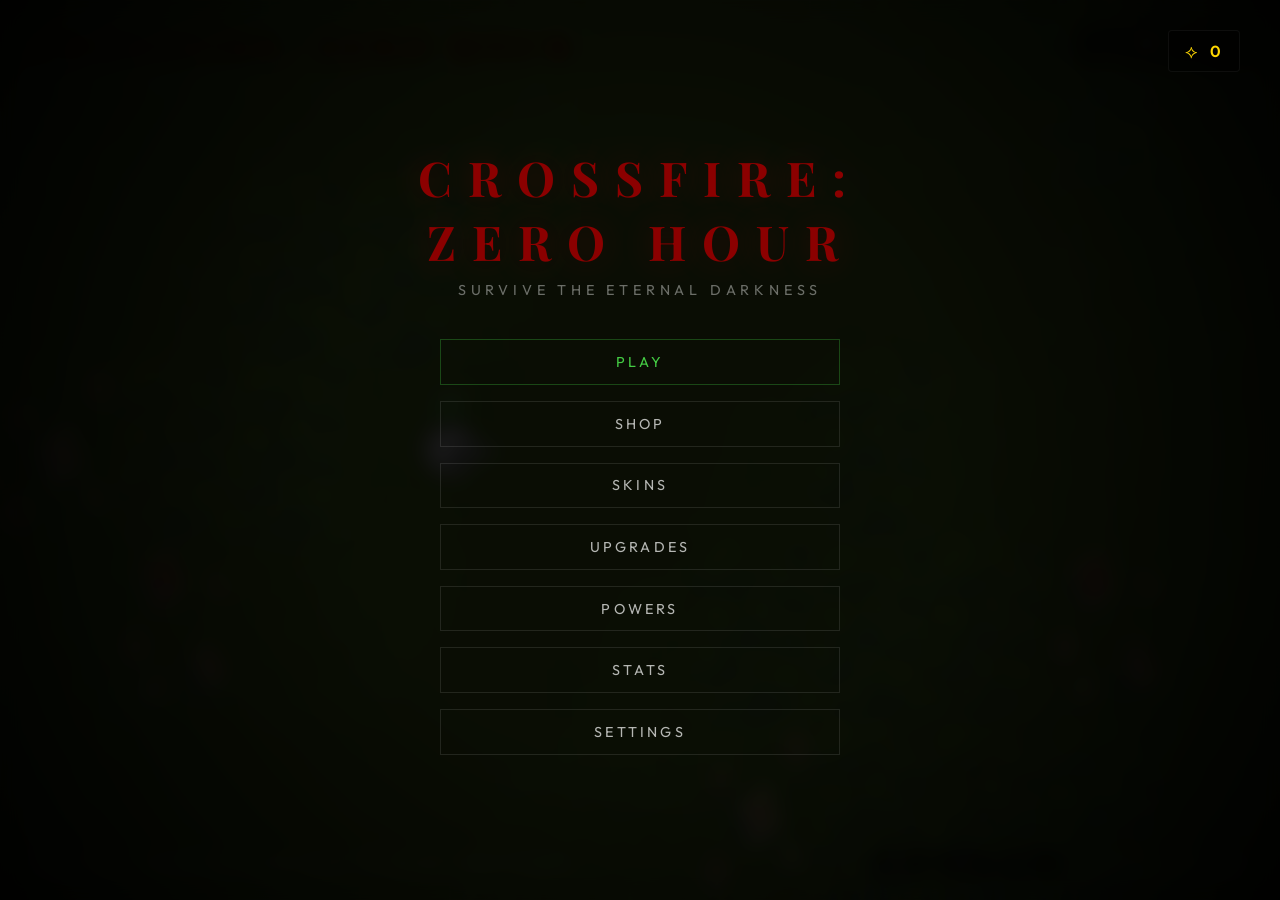
<file: index.html>
<!DOCTYPE html>
<html lang="en">

<head>
    <meta charset="UTF-8">
    <meta name="viewport" content="width=device-width, initial-scale=1.0">
    <title>Crossfire: Zero Hour</title>
    <meta name="description"
        content="Survive the void in Crossfire: Zero Hour. Creatures crawl from the darkness — how long can you last?">
    <link rel="stylesheet" href="style.css">
    <link rel="preconnect" href="https://fonts.googleapis.com">
    <link rel="preconnect" href="https://fonts.gstatic.com" crossorigin>
    <link
        href="https://fonts.googleapis.com/css2?family=Outfit:wght@300;600&family=Playfair+Display:ital,wght@1,700&display=swap"
        rel="stylesheet">
</head>

<body>
    <div id="game-container">
        <canvas id="gameCanvas"></canvas>

        <!-- UI Overlays -->
        <div id="ui-layer">
            <div id="top-ui">
                <div id="title-group">
                    <h1 id="game-title">CROSSFIRE: ZERO HOUR</h1>
                    <div id="room-info">ROOM 01 [10x10] | KILLS: 0</div>
                </div>
                <div id="currency-display" style="gap: 1.5rem;">
                    <div id="level-group"
                        style="display: flex; flex-direction: column; align-items: flex-end; gap: 4px;">
                        <span id="player-level" style="font-size: 0.7rem; color: #fff; letter-spacing: 0.1rem;">LVL
                            1</span>
                        <div id="xp-bar-container"
                            style="width: 80px; height: 4px; background: rgba(255,255,255,0.1); border-radius: 2px; overflow: hidden;">
                            <div id="xp-bar-fill"
                                style="width: 0%; height: 100%; background: #44cc44; box-shadow: 0 0 10px rgba(68, 204, 68, 0.4);">
                            </div>
                        </div>
                    </div>
                    <div style="display: flex; align-items: center; gap: 0.8rem;">
                        <span id="coin-icon">⟡</span>
                        <span id="coin-count">0</span>
                    </div>
                </div>
            </div>
            <div id="bottom-ui">
                <div id="controls-hint">WASD: Move • Mouse: Aim • Click: Shoot • R: Reload • Q,E,F: Powers</div>
                <div id="hint-group" style="display: flex; gap: 20px; align-items: flex-end;">
                    <div id="power-slots-hud" style="display: flex; gap: 10px;">
                        <div class="hud-power-slot" id="hud-slot-0" title="Slot 1 (Q)">[Q] -</div>
                        <div class="hud-power-slot" id="hud-slot-1" title="Slot 2 (E)">[E] -</div>
                        <div class="hud-power-slot" id="hud-slot-2" title="Slot 3 (F)">[F] -</div>
                    </div>
                    <div id="hint">AMMO: 12/12 | HP: 100</div>
                </div>
            </div>
        </div>

        <!-- Menus -->
        <div id="menu-overlay" class="overlay active">
            <div id="menu-currency-header"
                style="position: absolute; top: 30px; right: 40px; display: flex; align-items: center; gap: 12px; font-family: 'Outfit', sans-serif; background: rgba(0,0,0,0.4); padding: 8px 16px; border-radius: 4px; border: 1px solid rgba(255,255,255,0.05);">
                <span id="menu-coin-icon" style="color: #ffd700; font-size: 1.2rem;">⟡</span>
                <span id="menu-coin-count" style="color: #ffd700; font-weight: 600; letter-spacing: 0.1rem;">0</span>
            </div>
            <div id="main-menu" class="menu-content active">
                <h1 class="menu-large-title">CROSSFIRE:<br>ZERO HOUR</h1>
                <p class="menu-subtitle">Survive the Eternal Darkness</p>
                <div class="menu-buttons">
                    <button id="btn-play" class="premium-btn">PLAY</button>
                    <button id="btn-shop" class="premium-btn">SHOP</button>
                    <button id="btn-skins" class="premium-btn">SKINS</button>
                    <button id="btn-upgrades" class="premium-btn">UPGRADES</button>
                    <button id="btn-powers" class="premium-btn">POWERS</button>
                    <button id="btn-stats" class="premium-btn">STATS</button>
                    <button id="btn-settings" class="premium-btn">SETTINGS</button>
                </div>
            </div>

            <div id="shop-menu" class="menu-content">
                <h2 class="menu-title">VOID ARMORY</h2>
                <div class="shop-list">
                    <div class="shop-item" id="item-pistol">
                        <canvas class="item-icon" id="icon-pistol" width="60" height="60"></canvas>
                        <div class="item-details">
                            <span class="item-name">Standard Pistol</span>
                            <span class="item-status">OWNED</span>
                        </div>
                        <button class="equip-btn active" data-weapon="pistol">EQUIPPED</button>
                    </div>
                    <div class="shop-item" id="item-ak47">
                        <canvas class="item-icon" id="icon-ak47" width="60" height="60"></canvas>
                        <div class="item-details">
                            <span class="item-name">AK-47 (Automatic)</span>
                            <span class="item-status">500 COINS</span>
                        </div>
                        <button class="equip-btn" data-weapon="ak47">BUY</button>
                    </div>
                    <div class="shop-item" id="item-shotgun">
                        <canvas class="item-icon" id="icon-shotgun" width="60" height="60"></canvas>
                        <div class="item-details">
                            <span class="item-name">Shotgun (Piercing)</span>
                            <span class="item-status">1200 COINS</span>
                        </div>
                        <button class="equip-btn" data-weapon="shotgun">BUY</button>
                    </div>
                    <div class="shop-item" id="item-sniper">
                        <canvas class="item-icon" id="icon-sniper" width="60" height="60"></canvas>
                        <div class="item-details">
                            <span class="item-name">Void Sniper (Pierce-3)</span>
                            <span class="item-status">2500 COINS</span>
                        </div>
                        <button class="equip-btn" data-weapon="sniper">BUY</button>
                    </div>
                    <div class="shop-item" id="item-rpg">
                        <canvas class="item-icon" id="icon-rpg" width="60" height="60"></canvas>
                        <div class="item-details">
                            <span class="item-name">RPG-7 (Splash)</span>
                            <span class="item-status">10000 COINS</span>
                        </div>
                        <button class="equip-btn" data-weapon="rpg">BUY</button>
                    </div>
                </div>
                <button id="btn-shop-back" class="back-btn">BACK</button>
            </div>

            <div id="upgrades-menu" class="menu-content">
                <h2 class="menu-title">WEAPON UPGRADES</h2>
                <div class="settings-list" style="text-align: center; max-width: 400px; margin: 0 auto;">
                    <h3 id="upgrade-weapon-name"
                        style="margin-bottom: 20px; font-family: 'Playfair Display', serif; color: white;">Standard
                        Pistol</h3>
                    <div class="setting-row">
                        <span>Damage (Lvl <span id="dmg-lvl">0</span>/5)</span>
                        <button id="btn-upg-dmg" class="premium-btn"
                            style="width: auto; padding: 0.5rem 1rem; font-size: 0.8rem;">UPGRADE</button>
                    </div>
                    <div class="setting-row">
                        <span>Fire Rate (Lvl <span id="fr-lvl">0</span>/5)</span>
                        <button id="btn-upg-fr" class="premium-btn"
                            style="width: auto; padding: 0.5rem 1rem; font-size: 0.8rem;">UPGRADE</button>
                    </div>
                    <div class="setting-row">
                        <span>Magazine (Lvl <span id="mag-lvl">0</span>/5)</span>
                        <button id="btn-upg-mag" class="premium-btn"
                            style="width: auto; padding: 0.5rem 1rem; font-size: 0.8rem;">UPGRADE</button>
                    </div>
                    <div class="setting-row" id="row-upg-rad" style="display: none;">
                        <span>Splash Radius (Lvl <span id="rad-lvl">0</span>/5)</span>
                        <button id="btn-upg-rad" class="premium-btn"
                            style="width: auto; padding: 0.5rem 1rem; font-size: 0.8rem;">UPGRADE</button>
                    </div>

                    <h3 style="margin: 25px 0 15px; font-size: 1.1rem; letter-spacing: 0.2rem; color: #44cc44;">PLAYER
                        UPGRADES</h3>

                    <div class="setting-row">
                        <span>Max Health (Lvl <span id="hp-lvl">0</span>/5)</span>
                        <button id="btn-upg-hp" class="premium-btn"
                            style="width: auto; padding: 0.5rem 1rem; font-size: 0.8rem;">UPGRADE</button>
                    </div>
                    <div class="setting-row">
                        <span>Movement Speed (Lvl <span id="spd-lvl">0</span>/5)</span>
                        <button id="btn-upg-spd" class="premium-btn"
                            style="width: auto; padding: 0.5rem 1rem; font-size: 0.8rem;">UPGRADE</button>
                    </div>
                    <p id="upg-msg" style="margin-top: 15px; color: #ffaa00; font-size: 0.9rem; min-height: 20px;"></p>
                </div>
                <button id="btn-upgrades-back" class="back-btn">BACK</button>
            </div>

            <div id="stats-menu" class="menu-content">
                <h2 class="menu-title">LIFETIME STATS</h2>
                <div class="settings-list">
                    <div class="setting-row">
                        <span>Total Kills</span>
                        <span id="stat-total-kills">0</span>
                    </div>
                    <div class="setting-row">
                        <span>Highest Room</span>
                        <span id="stat-max-room">1</span>
                    </div>
                    <div class="setting-row">
                        <span>Total Coins Earned</span>
                        <span id="stat-total-coins">0</span>
                    </div>
                    <div class="setting-row">
                        <span>Shots Fired</span>
                        <span id="stat-total-shots">0</span>
                    </div>
                </div>
                <button id="btn-stats-back" class="back-btn">BACK</button>
            </div>

            <div id="skins-menu" class="menu-content">
                <h2 class="menu-title">SKINS VAULT</h2>
                <div id="skins-grid" class="shop-list">
                    <!-- Skins will be populated via JS -->
                </div>
                <button id="btn-skins-back" class="back-btn">BACK</button>
            </div>

            <div id="powers-menu" class="menu-content" style="max-width: 500px;">
                <h2 class="menu-title">VOID ABILITIES</h2>

                <h3
                    style="font-size: 0.8rem; letter-spacing: 0.2rem; color: #44cc44; margin-bottom: 10px; text-transform: uppercase;">
                    Ability Slots</h3>
                <div id="ability-slots"
                    style="display: flex; gap: 15px; margin-bottom: 30px; width: 100%; justify-content: center;">
                    <div class="power-assignment-slot" data-index="0">
                        <div class="slot-key">Q</div>
                        <div class="slot-icon">-</div>
                        <div class="slot-label">LOCKED</div>
                    </div>
                    <div class="power-assignment-slot" data-index="1">
                        <div class="slot-key">E</div>
                        <div class="slot-icon">-</div>
                        <div class="slot-label">LOCKED</div>
                    </div>
                    <div class="power-assignment-slot" data-index="2">
                        <div class="slot-key">F</div>
                        <div class="slot-icon">-</div>
                        <div class="slot-label">LOCKED</div>
                    </div>
                </div>

                <h3
                    style="font-size: 0.8rem; letter-spacing: 0.2rem; color: #ffaa00; margin-bottom: 5px; text-transform: uppercase;">
                    Available Powers</h3>
                <p
                    style="font-size: 0.65rem; color: rgba(255,255,255,0.4); margin-bottom: 15px; text-transform: uppercase; letter-spacing: 0.1rem;">
                    (Click icon to view upgrades)</p>
                <div id="powers-inventory" class="shop-list">
                    <!-- Powers will be populated via JS -->
                </div>

                <button id="btn-powers-back" class="back-btn">BACK</button>
            </div>

            <div id="power-modal-overlay" class="modal-overlay">
                <div class="modal-content">
                    <button id="btn-modal-close" class="modal-close-btn">&times;</button>
                    <div class="modal-header">
                        <span id="popup-pd-icon" style="font-size: 4rem;"></span>
                        <div class="modal-title-group">
                            <h3 id="popup-pd-name" class="menu-title" style="margin-bottom: 5px;"></h3>
                            <span id="popup-pd-tagline"
                                style="font-size: 0.7rem; color: #ffaa00; text-transform: uppercase; letter-spacing: 0.2rem;">Void
                                Enhancement</span>
                        </div>
                    </div>

                    <div class="modal-body">
                        <p id="popup-pd-desc"
                            style="margin-bottom: 25px; line-height: 1.6; color: rgba(255,255,255,0.7);"></p>

                        <div id="popup-pd-upgrades-section" class="upgrades-container">
                            <div class="upgrade-item">
                                <div class="upg-info">
                                    <span class="upg-name">DAMAGE MULTIPLIER</span>
                                    <span class="upg-value"><span id="popup-pd-stat-dmg">0</span>x</span>
                                </div>
                                <button id="btn-upg-power-dmg" class="premium-btn upg-action-btn">UPGRADE</button>
                            </div>

                            <div class="upgrade-item">
                                <div class="upg-info">
                                    <span class="upg-name">EXPLOSION RADIUS</span>
                                    <span class="upg-value"><span id="popup-pd-stat-rad">0</span>m</span>
                                </div>
                                <button id="btn-upg-power-rad" class="premium-btn upg-action-btn">UPGRADE</button>
                            </div>
                        </div>

                        <div id="popup-pd-upg-msg" class="upgrade-status-msg"></div>
                    </div>
                </div>
            </div>

            <div id="settings-menu" class="menu-content">
                <h2 class="menu-title">SETTINGS</h2>
                <div class="settings-list">
                    <div class="setting-row">
                        <span>Music</span>
                        <div class="toggle" id="toggle-music">
                            <div class="toggle-track"></div>
                            <div class="toggle-thumb"></div>
                        </div>
                    </div>
                    <div class="setting-row">
                        <span>Sound Effects</span>
                        <div class="toggle" id="toggle-sfx">
                            <div class="toggle-track"></div>
                            <div class="toggle-thumb"></div>
                        </div>
                    </div>
                    <div class="setting-row">
                        <span>Music Volume</span>
                        <input type="range" id="music-volume-slider" min="0" max="100" value="80">
                    </div>
                    <div class="setting-row">
                        <span>SFX Volume</span>
                        <input type="range" id="sfx-volume-slider" min="0" max="100" value="80">
                    </div>
                    <div class="setting-spacer"></div>
                    <button id="btn-reset-data" class="danger-btn">RESET ALL DATA</button>
                </div>
                <button id="btn-settings-back" class="back-btn">BACK</button>
            </div>

            <div id="pause-menu" class="menu-content">
                <h1 class="menu-large-title">PAUSED</h1>
                <div class="menu-buttons">
                    <button id="btn-continue" class="premium-btn">CONTINUE</button>
                    <button id="btn-exit" class="premium-btn">EXIT TO MENU</button>
                </div>
            </div>

            <div id="death-menu" class="menu-content">
                <h1 class="menu-large-title" style="color: #ff3333;">YOU DIED</h1>
                <p id="death-stats" class="menu-subtitle" style="margin-bottom: 2rem;"></p>
                <div class="menu-buttons">
                    <button id="btn-death-restart" class="premium-btn">RESTART FROM ROOM 01</button>
                    <button id="btn-death-exit" class="premium-btn">EXIT TO MENU</button>
                </div>
            </div>
        </div>

        <div id="vignette"></div>
        <div id="scanlines"></div>
    </div>
    <script src="main.js"></script>
</body>

</html>
</file>
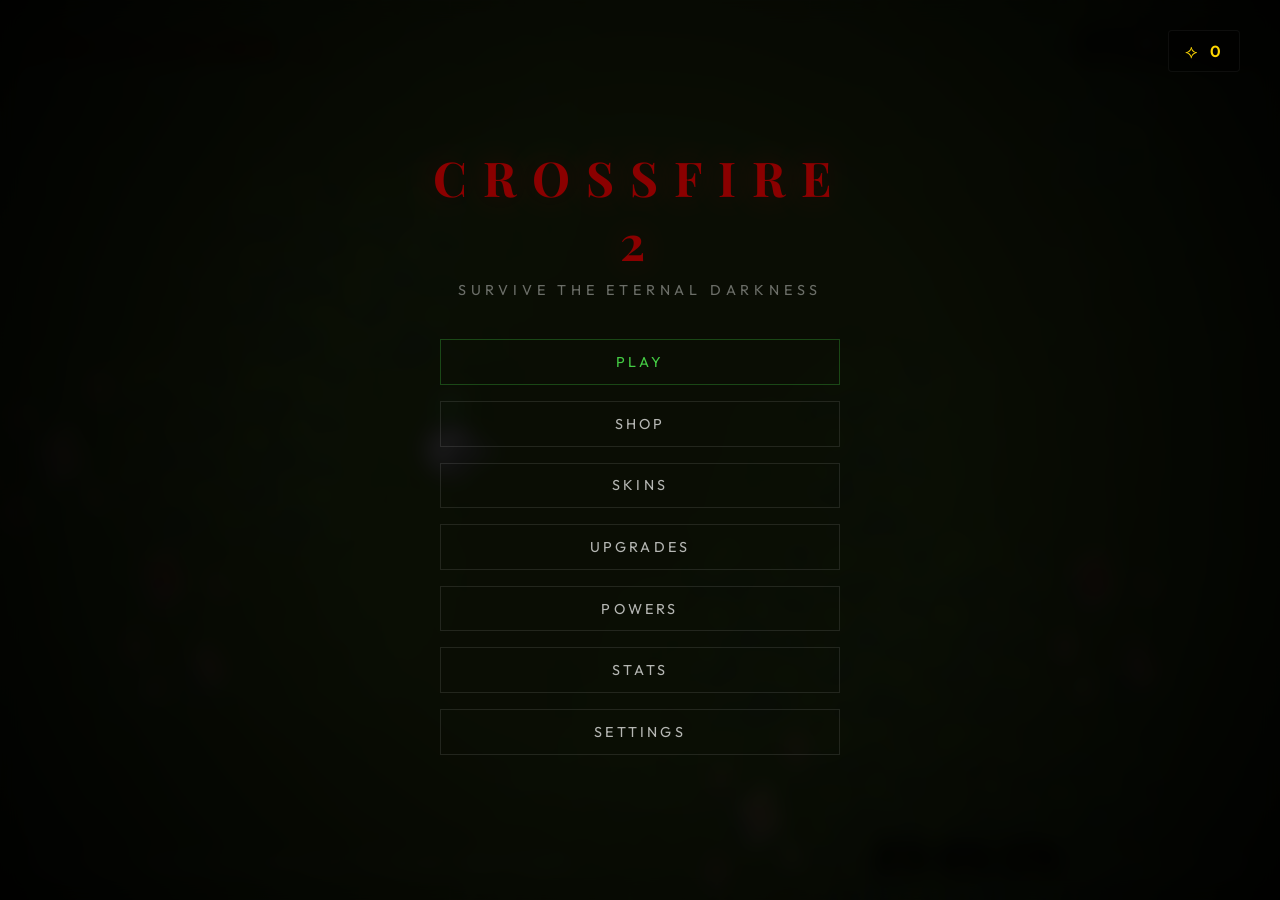
<file: CrossFireZeroHour/index.html>
<!DOCTYPE html>
<html lang="en">

<head>
    <meta charset="UTF-8">
    <meta name="viewport" content="width=device-width, initial-scale=1.0">
    <title>CrossFire 2</title>
    <meta name="description"
        content="Survive the void in CrossFire 2. Creatures crawl from the darkness — how long can you last?">
    <link rel="stylesheet" href="style.css">
    <link rel="preconnect" href="https://fonts.googleapis.com">
    <link rel="preconnect" href="https://fonts.gstatic.com" crossorigin>
    <link
        href="https://fonts.googleapis.com/css2?family=Outfit:wght@300;600&family=Playfair+Display:ital,wght@1,700&display=swap"
        rel="stylesheet">
    <script async src="https://pagead2.googlesyndication.com/pagead/js/adsbygoogle.js?client=ca-pub-3696960984045893"
     crossorigin="anonymous"></script>
</head>

<body>
    <div id="game-container">
        <canvas id="gameCanvas"></canvas>

        <!-- UI Overlays -->
        <div id="ui-layer">
            <div id="top-ui">
                <div id="title-group">
                    <h1 id="game-title">CROSSFIRE 2</h1>
                    <div id="room-info">ROOM 01 [10x10] | KILLS: 0</div>
                </div>
                <div id="currency-display" style="gap: 1.5rem;">
                    <div id="level-group"
                        style="display: flex; flex-direction: column; align-items: flex-end; gap: 4px;">
                        <span id="player-level" style="font-size: 0.7rem; color: #fff; letter-spacing: 0.1rem;">LVL
                            1</span>
                        <div id="xp-bar-container"
                            style="width: 80px; height: 4px; background: rgba(255,255,255,0.1); border-radius: 2px; overflow: hidden;">
                            <div id="xp-bar-fill"
                                style="width: 0%; height: 100%; background: #44cc44; box-shadow: 0 0 10px rgba(68, 204, 68, 0.4);">
                            </div>
                        </div>
                    </div>
                    <div style="display: flex; align-items: center; gap: 0.8rem;">
                        <span id="coin-icon">⟡</span>
                        <span id="coin-count">0</span>
                    </div>
                </div>
            </div>
            <div id="bottom-ui">
                <div id="controls-hint">WASD: Move • Mouse: Aim • Click: Shoot • R: Reload • Q,E,F: Powers</div>
                <div id="hint-group" style="display: flex; gap: 20px; align-items: flex-end;">
                    <div id="power-slots-hud" style="display: flex; gap: 10px;">
                        <div class="hud-power-slot" id="hud-slot-0" title="Slot 1 (Q)">[Q] -</div>
                        <div class="hud-power-slot" id="hud-slot-1" title="Slot 2 (E)">[E] -</div>
                        <div class="hud-power-slot" id="hud-slot-2" title="Slot 3 (F)">[F] -</div>
                    </div>
                    <div id="hint">AMMO: 12/12 | HP: 100</div>
                </div>
            </div>
        </div>

        <!-- Menus -->
        <div id="menu-overlay" class="overlay active">
            <div id="menu-currency-header"
                style="position: absolute; top: 30px; right: 40px; display: flex; align-items: center; gap: 12px; font-family: 'Outfit', sans-serif; background: rgba(0,0,0,0.4); padding: 8px 16px; border-radius: 4px; border: 1px solid rgba(255,255,255,0.05);">
                <span id="menu-coin-icon" style="color: #ffd700; font-size: 1.2rem;">⟡</span>
                <span id="menu-coin-count" style="color: #ffd700; font-weight: 600; letter-spacing: 0.1rem;">0</span>
            </div>
            <div id="main-menu" class="menu-content active">
                <h1 class="menu-large-title">CROSSFIRE 2</h1>
                <p class="menu-subtitle">Survive the Eternal Darkness</p>
                <div class="menu-buttons">
                    <button id="btn-play" class="premium-btn">PLAY</button>
                    <button id="btn-shop" class="premium-btn">SHOP</button>
                    <button id="btn-skins" class="premium-btn">SKINS</button>
                    <button id="btn-upgrades" class="premium-btn">UPGRADES</button>
                    <button id="btn-powers" class="premium-btn">POWERS</button>
                    <button id="btn-stats" class="premium-btn">STATS</button>
                    <button id="btn-settings" class="premium-btn">SETTINGS</button>
                </div>
            </div>

            <div id="shop-menu" class="menu-content">
                <h2 class="menu-title">VOID ARMORY</h2>
                <div class="shop-list">
                    <div class="shop-item" id="item-pistol">
                        <canvas class="item-icon" id="icon-pistol" width="60" height="60"></canvas>
                        <div class="item-details">
                            <span class="item-name">Standard Pistol</span>
                            <span class="item-status">OWNED</span>
                        </div>
                        <button class="equip-btn active" data-weapon="pistol">EQUIPPED</button>
                    </div>
                    <div class="shop-item" id="item-ak47">
                        <canvas class="item-icon" id="icon-ak47" width="60" height="60"></canvas>
                        <div class="item-details">
                            <span class="item-name">AK-47 (Automatic)</span>
                            <span class="item-status">500 COINS</span>
                        </div>
                        <button class="equip-btn" data-weapon="ak47">BUY</button>
                    </div>
                    <div class="shop-item" id="item-shotgun">
                        <canvas class="item-icon" id="icon-shotgun" width="60" height="60"></canvas>
                        <div class="item-details">
                            <span class="item-name">Shotgun (Piercing)</span>
                            <span class="item-status">1200 COINS</span>
                        </div>
                        <button class="equip-btn" data-weapon="shotgun">BUY</button>
                    </div>
                    <div class="shop-item" id="item-sniper">
                        <canvas class="item-icon" id="icon-sniper" width="60" height="60"></canvas>
                        <div class="item-details">
                            <span class="item-name">Void Sniper (Pierce-3)</span>
                            <span class="item-status">2500 COINS</span>
                        </div>
                        <button class="equip-btn" data-weapon="sniper">BUY</button>
                    </div>
                    <div class="shop-item" id="item-rpg">
                        <canvas class="item-icon" id="icon-rpg" width="60" height="60"></canvas>
                        <div class="item-details">
                            <span class="item-name">RPG-7 (Splash)</span>
                            <span class="item-status">10000 COINS</span>
                        </div>
                        <button class="equip-btn" data-weapon="rpg">BUY</button>
                    </div>
                </div>
                <!-- Promo Code Section -->
                <div id="promo-section"
                    style="margin-top: 2rem; width: 100%; max-width: 400px; display: flex; flex-direction: column; gap: 10px; padding: 15px; background: rgba(255,255,255,0.02); border: 1px solid rgba(255,255,255,0.05); border-radius: 4px;">
                    <span
                        style="font-size: 0.7rem; color: rgba(255,255,255,0.4); text-transform: uppercase; letter-spacing: 0.1rem;">Redeem
                        Promo Code</span>
                    <div style="display: flex; gap: 10px;">
                        <input type="text" id="promo-input" placeholder="ENTER CODE..."
                            style="flex: 1; background: rgba(0,0,0,0.3); border: 1px solid rgba(255,255,255,0.1); color: #fff; padding: 8px 12px; font-family: 'Outfit', sans-serif; font-size: 0.8rem; letter-spacing: 0.1rem; outline: none;">
                        <button id="btn-redeem" class="premium-btn"
                            style="width: auto; padding: 8px 20px; font-size: 0.75rem;">REDEEM</button>
                    </div>
                    <p id="promo-msg" style="font-size: 0.75rem; min-height: 1rem; margin-top: 5px;"></p>
                </div>
                <button id="btn-shop-back" class="back-btn">BACK</button>
            </div>

            <div id="upgrades-menu" class="menu-content">
                <h2 class="menu-title">WEAPON UPGRADES</h2>
                <div class="settings-list" style="text-align: center; max-width: 400px; margin: 0 auto;">
                    <h3 id="upgrade-weapon-name"
                        style="margin-bottom: 20px; font-family: 'Playfair Display', serif; color: white;">Standard
                        Pistol</h3>
                    <div class="setting-row">
                        <span>Damage (Lvl <span id="dmg-lvl">0</span>/5)</span>
                        <button id="btn-upg-dmg" class="premium-btn"
                            style="width: auto; padding: 0.5rem 1rem; font-size: 0.8rem;">UPGRADE</button>
                    </div>
                    <div class="setting-row">
                        <span>Fire Rate (Lvl <span id="fr-lvl">0</span>/5)</span>
                        <button id="btn-upg-fr" class="premium-btn"
                            style="width: auto; padding: 0.5rem 1rem; font-size: 0.8rem;">UPGRADE</button>
                    </div>
                    <div class="setting-row">
                        <span>Magazine (Lvl <span id="mag-lvl">0</span>/5)</span>
                        <button id="btn-upg-mag" class="premium-btn"
                            style="width: auto; padding: 0.5rem 1rem; font-size: 0.8rem;">UPGRADE</button>
                    </div>
                    <div class="setting-row" id="row-upg-rad" style="display: none;">
                        <span>Splash Radius (Lvl <span id="rad-lvl">0</span>/5)</span>
                        <button id="btn-upg-rad" class="premium-btn"
                            style="width: auto; padding: 0.5rem 1rem; font-size: 0.8rem;">UPGRADE</button>
                    </div>

                    <h3 style="margin: 25px 0 15px; font-size: 1.1rem; letter-spacing: 0.2rem; color: #44cc44;">PLAYER
                        UPGRADES</h3>

                    <div class="setting-row">
                        <span>Max Health (Lvl <span id="hp-lvl">0</span>/5)</span>
                        <button id="btn-upg-hp" class="premium-btn"
                            style="width: auto; padding: 0.5rem 1rem; font-size: 0.8rem;">UPGRADE</button>
                    </div>
                    <div class="setting-row">
                        <span>Movement Speed (Lvl <span id="spd-lvl">0</span>/5)</span>
                        <button id="btn-upg-spd" class="premium-btn"
                            style="width: auto; padding: 0.5rem 1rem; font-size: 0.8rem;">UPGRADE</button>
                    </div>
                    <p id="upg-msg" style="margin-top: 15px; color: #ffaa00; font-size: 0.9rem; min-height: 20px;"></p>
                </div>
                <button id="btn-upgrades-back" class="back-btn">BACK</button>
            </div>

            <div id="stats-menu" class="menu-content">
                <h2 class="menu-title">LIFETIME STATS</h2>
                <div class="settings-list">
                    <div class="setting-row">
                        <span>Total Kills</span>
                        <span id="stat-total-kills">0</span>
                    </div>
                    <div class="setting-row">
                        <span>Highest Room</span>
                        <span id="stat-max-room">1</span>
                    </div>
                    <div class="setting-row">
                        <span>Total Coins Earned</span>
                        <span id="stat-total-coins">0</span>
                    </div>
                    <div class="setting-row">
                        <span>Shots Fired</span>
                        <span id="stat-total-shots">0</span>
                    </div>
                </div>
                <button id="btn-stats-back" class="back-btn">BACK</button>
            </div>

            <div id="skins-menu" class="menu-content">
                <h2 class="menu-title">SKINS VAULT</h2>
                <div id="skins-grid" class="shop-list">
                    <!-- Skins will be populated via JS -->
                </div>
                <button id="btn-skins-back" class="back-btn">BACK</button>
            </div>

            <div id="powers-menu" class="menu-content" style="max-width: 500px;">
                <h2 class="menu-title">VOID ABILITIES</h2>

                <h3
                    style="font-size: 0.8rem; letter-spacing: 0.2rem; color: #44cc44; margin-bottom: 10px; text-transform: uppercase;">
                    Ability Slots</h3>
                <div id="ability-slots"
                    style="display: flex; gap: 15px; margin-bottom: 30px; width: 100%; justify-content: center;">
                    <div class="power-assignment-slot" data-index="0">
                        <div class="slot-key">Q</div>
                        <div class="slot-icon">-</div>
                        <div class="slot-label">LOCKED</div>
                    </div>
                    <div class="power-assignment-slot" data-index="1">
                        <div class="slot-key">E</div>
                        <div class="slot-icon">-</div>
                        <div class="slot-label">LOCKED</div>
                    </div>
                    <div class="power-assignment-slot" data-index="2">
                        <div class="slot-key">F</div>
                        <div class="slot-icon">-</div>
                        <div class="slot-label">LOCKED</div>
                    </div>
                </div>

                <h3
                    style="font-size: 0.8rem; letter-spacing: 0.2rem; color: #ffaa00; margin-bottom: 5px; text-transform: uppercase;">
                    Available Powers</h3>
                <p
                    style="font-size: 0.65rem; color: rgba(255,255,255,0.4); margin-bottom: 15px; text-transform: uppercase; letter-spacing: 0.1rem;">
                    (Click icon to view upgrades)</p>
                <div id="powers-inventory" class="shop-list">
                    <!-- Powers will be populated via JS -->
                </div>

                <button id="btn-powers-back" class="back-btn">BACK</button>
            </div>

            <div id="power-modal-overlay" class="modal-overlay">
                <div class="modal-content">
                    <button id="btn-modal-close" class="modal-close-btn">&times;</button>
                    <div class="modal-header">
                        <span id="popup-pd-icon" style="font-size: 4rem;"></span>
                        <div class="modal-title-group">
                            <h3 id="popup-pd-name" class="menu-title" style="margin-bottom: 5px;"></h3>
                            <span id="popup-pd-tagline"
                                style="font-size: 0.7rem; color: #ffaa00; text-transform: uppercase; letter-spacing: 0.2rem;">Void
                                Enhancement</span>
                        </div>
                    </div>

                    <div class="modal-body">
                        <p id="popup-pd-desc"
                            style="margin-bottom: 25px; line-height: 1.6; color: rgba(255,255,255,0.7);"></p>

                        <div id="popup-pd-upgrades-section" class="upgrades-container">
                            <div class="upgrade-item">
                                <div class="upg-info">
                                    <span class="upg-name">DAMAGE MULTIPLIER</span>
                                    <span class="upg-value"><span id="popup-pd-stat-dmg">0</span>x</span>
                                </div>
                                <button id="btn-upg-power-dmg" class="premium-btn upg-action-btn">UPGRADE</button>
                            </div>

                            <div class="upgrade-item">
                                <div class="upg-info">
                                    <span class="upg-name">EXPLOSION RADIUS</span>
                                    <span class="upg-value"><span id="popup-pd-stat-rad">0</span>m</span>
                                </div>
                                <button id="btn-upg-power-rad" class="premium-btn upg-action-btn">UPGRADE</button>
                            </div>
                        </div>

                        <div id="popup-pd-upg-msg" class="upgrade-status-msg"></div>
                    </div>
                </div>
            </div>

            <div id="settings-menu" class="menu-content">
                <h2 class="menu-title">SETTINGS</h2>
                <div class="settings-list">
                    <div class="setting-row">
                        <span>Music</span>
                        <div class="toggle" id="toggle-music">
                            <div class="toggle-track"></div>
                            <div class="toggle-thumb"></div>
                        </div>
                    </div>
                    <div class="setting-row">
                        <span>Sound Effects</span>
                        <div class="toggle" id="toggle-sfx">
                            <div class="toggle-track"></div>
                            <div class="toggle-thumb"></div>
                        </div>
                    </div>
                    <div class="setting-row">
                        <span>Optimization (Reduced Coins)</span>
                        <div class="toggle" id="toggle-optimization">
                            <div class="toggle-track"></div>
                            <div class="toggle-thumb"></div>
                        </div>
                    </div>
                    <div class="setting-row">
                        <span>Music Volume</span>
                        <input type="range" id="music-volume-slider" min="0" max="100" value="80">
                    </div>
                    <div class="setting-row">
                        <span>SFX Volume</span>
                        <input type="range" id="sfx-volume-slider" min="0" max="100" value="80">
                    </div>
                    <div class="setting-spacer"></div>
                    <button id="btn-reset-data" class="danger-btn">RESET ALL DATA</button>
                </div>
                <button id="btn-settings-back" class="back-btn">BACK</button>
            </div>

            <div id="pause-menu" class="menu-content">
                <h1 class="menu-large-title">PAUSED</h1>
                <div class="menu-buttons">
                    <button id="btn-continue" class="premium-btn">CONTINUE</button>
                    <button id="btn-exit" class="premium-btn">EXIT TO MENU</button>
                </div>
            </div>

            <div id="death-menu" class="menu-content">
                <h1 class="menu-large-title" style="color: #ff3333;">YOU DIED</h1>
                <p id="death-stats" class="menu-subtitle" style="margin-bottom: 2rem;"></p>
                <div class="menu-buttons">
                    <button id="btn-death-restart" class="premium-btn">RESTART FROM ROOM 01</button>
                    <button id="btn-death-exit" class="premium-btn">EXIT TO MENU</button>
                </div>
            </div>
        </div>

        <div id="vignette"></div>
        <div id="scanlines"></div>
    </div>
    <script src="main.js"></script>
</body>

</html>
</file>
<file: style.css>
:root {
    --bg-color: #555;
    --wall-color: #1a1a1a;
    --accent-color: #8b0000;
    --text-color: #e0e0e0;
    --glow-color: rgba(139, 0, 0, 0.3);
}

* {
    margin: 0;
    padding: 0;
    box-sizing: border-box;
    user-select: none;
}

body {
    background-color: var(--bg-color);
    color: var(--text-color);
    font-family: 'Outfit', sans-serif;
    overflow: hidden;
    height: 100vh;
    display: flex;
    justify-content: center;
    align-items: center;
    cursor: crosshair;
}

#game-container {
    position: relative;
    width: 100vw;
    height: 100vh;
    display: flex;
    justify-content: center;
    align-items: center;
    background: radial-gradient(circle, #666 0%, #444 100%);
}

#gameCanvas {
    box-shadow: 0 0 50px rgba(0, 0, 0, 0.5);
    background-color: #000;
}

#ui-layer {
    position: absolute;
    top: 0;
    left: 0;
    width: 100%;
    height: 100%;
    pointer-events: none;
    padding: 1.5rem 2rem;
    display: flex;
    flex-direction: column;
    justify-content: space-between;
}

#top-ui {
    display: flex;
    justify-content: space-between;
    align-items: flex-start;
}

#title-group {
    display: flex;
    flex-direction: column;
}

#currency-display {
    background: rgba(0, 0, 0, 0.4);
    padding: 0.5rem 1rem;
    border-radius: 4px;
    border: 1px solid rgba(139, 0, 0, 0.3);
    display: flex;
    align-items: center;
    gap: 0.8rem;
    font-weight: 600;
    color: #ffd700;
    text-shadow: 0 0 10px rgba(255, 215, 0, 0.3);
}

#coin-icon {
    font-size: 1.2rem;
}

#game-title {
    font-family: 'Playfair Display', serif;
    font-size: 2rem;
    letter-spacing: 0.5rem;
    color: var(--accent-color);
    text-shadow: 0 0 10px var(--glow-color), 2px 2px 2px #000;
    opacity: 0.8;
    animation: flicker 5s infinite;
}

#room-info {
    font-size: 0.75rem;
    letter-spacing: 0.2rem;
    color: rgba(255, 255, 255, 0.35);
    margin-top: 0.3rem;
    font-weight: 300;
}

/* Overlay & Menus */
.overlay {
    position: absolute;
    top: 0;
    left: 0;
    width: 100%;
    height: 100%;
    z-index: 100;
    display: flex;
    justify-content: center;
    align-items: center;
    background: rgba(0, 0, 0, 0.85);
    opacity: 0;
    pointer-events: none;
    transition: opacity 0.5s ease;
    backdrop-filter: blur(10px);
}

.overlay.active {
    opacity: 1;
    pointer-events: all;
}

.menu-content {
    display: none;
    flex-direction: column;
    align-items: center;
    width: 100%;
    max-width: 400px;
    animation: slideUp 0.6s cubic-bezier(0.23, 1, 0.32, 1);
}

.menu-content.active {
    display: flex;
}

.menu-large-title {
    font-family: 'Playfair Display', serif;
    font-size: 3rem;
    letter-spacing: 1rem;
    color: var(--accent-color);
    text-shadow: 0 0 30px var(--glow-color);
    margin-bottom: 0.5rem;
    text-align: center;
}

.menu-subtitle {
    font-size: 0.9rem;
    letter-spacing: 0.3rem;
    text-transform: uppercase;
    color: rgba(255, 255, 255, 0.4);
    margin-bottom: 2.5rem;
}

.menu-title {
    font-family: 'Playfair Display', serif;
    font-size: 2rem;
    letter-spacing: 0.5rem;
    color: var(--accent-color);
    margin-bottom: 2rem;
}

.menu-buttons {
    display: flex;
    flex-direction: column;
    gap: 1rem;
    width: 100%;
}

.premium-btn {
    background: transparent;
    border: 1px solid rgba(255, 255, 255, 0.1);
    color: rgba(255, 255, 255, 0.7);
    padding: 0.8rem 1.5rem;
    font-family: 'Outfit', sans-serif;
    font-size: 0.9rem;
    letter-spacing: 0.2rem;
    cursor: pointer;
    transition: all 0.3s ease;
    width: 100%;
}

.premium-btn:hover {
    background: rgba(139, 0, 0, 0.1);
    border-color: var(--accent-color);
    color: #fff;
    box-shadow: 0 0 20px var(--glow-color);
    transform: translateY(-2px);
}

#btn-play,
#btn-death-restart {
    border-color: rgba(68, 204, 68, 0.3);
    color: #44cc44;
}

#btn-play:hover,
#btn-death-restart:hover {
    background: rgba(68, 204, 68, 0.1);
    border-color: #44cc44;
    box-shadow: 0 0 20px rgba(68, 204, 68, 0.3);
}

.back-btn {
    margin-top: 3rem;
    background: transparent;
    border: none;
    color: rgba(255, 255, 255, 0.3);
    letter-spacing: 0.2rem;
    cursor: pointer;
    font-size: 0.8rem;
    transition: color 0.3s ease;
}

.back-btn:hover {
    color: #fff;
}

/* Shop */
.shop-list {
    width: 100%;
    display: flex;
    flex-direction: column;
    gap: 1rem;
    max-height: 50vh;
    overflow-y: auto;
    padding-right: 10px;
}

.shop-list::-webkit-scrollbar {
    width: 4px;
}

.shop-list::-webkit-scrollbar-track {
    background: rgba(255, 255, 255, 0.05);
}

.shop-list::-webkit-scrollbar-thumb {
    background: var(--accent-color);
    box-shadow: 0 0 10px var(--glow-color);
}

.shop-item {
    background: rgba(255, 255, 255, 0.03);
    border: 1px solid rgba(255, 255, 255, 0.05);
    padding: 1.5rem;
    display: flex;
    align-items: center;
    gap: 1.5rem;
    width: 100%;
    transition: background 0.3s ease;
}

.item-icon {
    font-size: 2rem;
    filter: drop-shadow(0 0 5px rgba(0, 0, 0, 0.5));
}

.item-details {
    flex: 1;
    display: flex;
    flex-direction: column;
}

.item-name {
    font-size: 1rem;
    color: #fff;
    letter-spacing: 0.1rem;
}

.item-status {
    font-size: 0.7rem;
    color: rgba(255, 255, 255, 0.4);
    text-transform: uppercase;
    margin-top: 2px;
}

.equip-btn {
    background: transparent;
    border: 1px solid rgba(255, 255, 255, 0.2);
    color: rgba(255, 255, 255, 0.5);
    padding: 0.5rem 1rem;
    font-size: 0.7rem;
    letter-spacing: 0.1rem;
    cursor: pointer;
}

.equip-btn.active {
    background: var(--accent-color);
    border-color: var(--accent-color);
    color: #fff;
}

.equip-btn.locked {
    opacity: 0.3;
    pointer-events: none;
    border-style: dashed;
}

/* Power Slots */
.power-assignment-slot {
    width: 80px;
    height: 100px;
    background: rgba(255, 255, 255, 0.05);
    border: 1px solid rgba(255, 255, 255, 0.1);
    display: flex;
    flex-direction: column;
    align-items: center;
    justify-content: center;
    gap: 8px;
    cursor: pointer;
    transition: all 0.2s ease;
    position: relative;
}

.power-assignment-slot.unlocked {
    border-color: rgba(68, 204, 68, 0.3);
}

.power-assignment-slot.selected {
    border-color: #ffaa00;
    background: rgba(255, 170, 0, 0.05);
    box-shadow: 0 0 15px rgba(255, 170, 0, 0.2);
}

.slot-key {
    position: absolute;
    top: 5px;
    left: 5px;
    font-size: 0.6rem;
    color: rgba(255, 255, 255, 0.3);
    font-weight: 600;
}

.slot-icon {
    font-size: 1.5rem;
}

.slot-label {
    font-size: 0.6rem;
    letter-spacing: 0.1rem;
    color: rgba(255, 255, 255, 0.4);
    text-transform: uppercase;
}

.hud-power-slot {
    background: rgba(0, 0, 0, 0.6);
    border: 1px solid rgba(255, 255, 255, 0.1);
    padding: 4px 10px;
    font-size: 0.75rem;
    font-weight: 600;
    color: rgba(255, 255, 255, 0.6);
    border-radius: 4px;
    min-width: 55px;
    text-align: center;
    display: flex;
    flex-direction: column;
    align-items: center;
    gap: 2px;
}

.hud-power-slot.ready {
    color: #44cc44;
    border-color: rgba(68, 204, 68, 0.4);
}

.hud-power-slot.cooldown {
    color: rgba(255, 255, 255, 0.2);
}

.shop-item.clickable:hover {
    background: rgba(255, 255, 255, 0.08);
}

/* Modal Overlay */
.modal-overlay {
    position: absolute;
    top: 0;
    left: 0;
    width: 100%;
    height: 100%;
    background: rgba(0, 0, 0, 0.9);
    display: none;
    justify-content: center;
    align-items: center;
    z-index: 200;
    backdrop-filter: blur(8px);
}

.modal-overlay.active {
    display: flex;
    animation: fadeIn 0.3s ease;
}

.modal-content {
    background: linear-gradient(135deg, #111 0%, #050505 100%);
    border: 1px solid rgba(255, 255, 255, 0.1);
    border-radius: 8px;
    padding: 40px;
    width: 100%;
    max-width: 450px;
    position: relative;
    box-shadow: 0 0 100px rgba(139, 0, 0, 0.1), 0 0 20px rgba(0, 0, 0, 1);
    animation: modalPop 0.5s cubic-bezier(0.19, 1, 0.22, 1);
}

.modal-header {
    display: flex;
    align-items: center;
    gap: 25px;
    margin-bottom: 30px;
}

.modal-title-group {
    display: flex;
    flex-direction: column;
}

.upgrades-container {
    display: flex;
    flex-direction: column;
    gap: 15px;
}

.upgrade-item {
    background: rgba(255, 255, 255, 0.03);
    border: 1px solid rgba(255, 255, 255, 0.05);
    padding: 15px;
    display: flex;
    justify-content: space-between;
    align-items: center;
}

.upg-info {
    display: flex;
    flex-direction: column;
    gap: 4px;
}

.upg-name {
    font-size: 0.65rem;
    color: rgba(255, 255, 255, 0.4);
    letter-spacing: 0.1rem;
    font-weight: 600;
}

.upg-value {
    font-size: 1.1rem;
    color: #fff;
    font-weight: 700;
}

.upg-action-btn {
    width: 120px !important;
    font-size: 0.75rem !important;
    padding: 8px !important;
}

.upgrade-status-msg {
    margin-top: 20px;
    text-align: center;
    font-size: 0.8rem;
    color: #ffaa00;
    font-weight: 500;
    min-height: 20px;
}

.modal-close-btn {
    position: absolute;
    top: 15px;
    right: 20px;
    background: transparent;
    border: none;
    color: rgba(255, 255, 255, 0.3);
    font-size: 2rem;
    cursor: pointer;
    transition: all 0.2s;
}

.modal-close-btn:hover {
    color: #fff;
    transform: rotate(90deg);
}

@keyframes fadeIn {
    from {
        opacity: 0;
    }

    to {
        opacity: 1;
    }
}

@keyframes modalPop {
    from {
        opacity: 0;
        transform: scale(0.9) translateY(20px);
    }

    to {
        opacity: 1;
        transform: scale(1) translateY(0);
    }
}

/* Settings */
.settings-list {
    width: 100%;
    display: flex;
    flex-direction: column;
    gap: 1.5rem;
}

.setting-row {
    display: flex;
    justify-content: space-between;
    align-items: center;
    color: rgba(255, 255, 255, 0.6);
    font-size: 0.9rem;
    letter-spacing: 0.1rem;
}

.toggle {
    width: 44px;
    height: 24px;
    background: #333;
    border-radius: 12px;
    position: relative;
    cursor: pointer;
    transition: background 0.3s ease;
}

.toggle.active {
    background: var(--accent-color);
}

.toggle-thumb {
    width: 18px;
    height: 18px;
    background: #fff;
    border-radius: 50%;
    position: absolute;
    top: 3px;
    left: 3px;
    transition: transform 0.3s cubic-bezier(0.175, 0.885, 0.32, 1.275);
}

.toggle.active .toggle-thumb {
    transform: translateX(20px);
}

input[type="range"] {
    appearance: none;
    -webkit-appearance: none;
    background: #333;
    height: 4px;
    border-radius: 2px;
    cursor: pointer;
}

input[type="range"]::-webkit-slider-thumb {
    -webkit-appearance: none;
    width: 14px;
    height: 14px;
    background: #fff;
    border-radius: 50%;
}

.setting-spacer {
    height: 2rem;
}

.danger-btn {
    background: transparent;
    border: 1px solid rgba(255, 0, 0, 0.3);
    color: rgba(255, 0, 0, 0.5);
    padding: 0.8rem;
    font-size: 0.8rem;
    letter-spacing: 0.1rem;
    cursor: pointer;
    transition: all 0.3s ease;
}

.danger-btn:hover {
    background: rgba(255, 0, 0, 0.1);
    color: #ff3333;
    border-color: #ff3333;
}

@keyframes slideUp {
    from {
        opacity: 0;
        transform: translateY(30px);
    }

    to {
        opacity: 1;
        transform: translateY(0);
    }
}

#bottom-ui {
    display: flex;
    justify-content: space-between;
    align-items: flex-end;
}

#controls-hint {
    font-size: 0.8rem;
    letter-spacing: 0.15rem;
    color: rgba(255, 255, 255, 0.6);
    font-weight: 400;
    margin-bottom: 5px;
}

#hint {
    font-size: 0.85rem;
    font-weight: 300;
    color: rgba(255, 255, 255, 0.5);
    text-transform: uppercase;
    letter-spacing: 0.1rem;
    transition: color 0.2s ease;
}

#vignette {
    position: absolute;
    top: 0;
    left: 0;
    width: 100%;
    height: 100%;
    background: radial-gradient(circle, transparent 40%, rgba(0, 0, 0, 0.9) 100%);
    pointer-events: none;
    transition: background-color 0.05s ease;
}

#scanlines {
    position: absolute;
    top: 0;
    left: 0;
    width: 100%;
    height: 100%;
    background: linear-gradient(to bottom,
            rgba(18, 16, 16, 0) 50%,
            rgba(0, 0, 0, 0.15) 50%);
    background-size: 100% 4px;
    z-index: 10;
    pointer-events: none;
    opacity: 0.2;
}

/* Animations */
@keyframes flicker {
    0% {
        opacity: 0.8;
    }

    5% {
        opacity: 0.5;
    }

    10% {
        opacity: 0.9;
    }

    15% {
        opacity: 0.3;
    }

    20% {
        opacity: 0.8;
    }

    100% {
        opacity: 0.8;
    }
}

@keyframes rainbow-cycle {
    0% {
        background-color: #ff0000;
    }

    17% {
        background-color: #ff8800;
    }

    33% {
        background-color: #ffff00;
    }

    50% {
        background-color: #00ff00;
    }

    67% {
        background-color: #0000ff;
    }

    83% {
        background-color: #8800ff;
    }

    100% {
        background-color: #ff0000;
    }
}

.skin-rainbow {
    animation: rainbow-cycle 3s linear infinite;
}
</file>
<file: CrossFireZeroHour/style.css>
:root {
    --bg-color: #555;
    --wall-color: #1a1a1a;
    --accent-color: #8b0000;
    --text-color: #e0e0e0;
    --glow-color: rgba(139, 0, 0, 0.3);
}

* {
    margin: 0;
    padding: 0;
    box-sizing: border-box;
    user-select: none;
}

body {
    background-color: var(--bg-color);
    color: var(--text-color);
    font-family: 'Outfit', sans-serif;
    overflow: hidden;
    height: 100vh;
    display: flex;
    justify-content: center;
    align-items: center;
    cursor: crosshair;
}

#game-container {
    position: relative;
    width: 100vw;
    height: 100vh;
    display: flex;
    justify-content: center;
    align-items: center;
    background: radial-gradient(circle, #666 0%, #444 100%);
}

#gameCanvas {
    box-shadow: 0 0 50px rgba(0, 0, 0, 0.5);
    background-color: #000;
}

#ui-layer {
    position: absolute;
    top: 0;
    left: 0;
    width: 100%;
    height: 100%;
    pointer-events: none;
    padding: 1.5rem 2rem;
    display: flex;
    flex-direction: column;
    justify-content: space-between;
}

#top-ui {
    display: flex;
    justify-content: space-between;
    align-items: flex-start;
}

#title-group {
    display: flex;
    flex-direction: column;
}

#currency-display {
    background: rgba(0, 0, 0, 0.4);
    padding: 0.5rem 1rem;
    border-radius: 4px;
    border: 1px solid rgba(139, 0, 0, 0.3);
    display: flex;
    align-items: center;
    gap: 0.8rem;
    font-weight: 600;
    color: #ffd700;
    text-shadow: 0 0 10px rgba(255, 215, 0, 0.3);
}

#coin-icon {
    font-size: 1.2rem;
}

#game-title {
    font-family: 'Playfair Display', serif;
    font-size: 2rem;
    letter-spacing: 0.5rem;
    color: var(--accent-color);
    text-shadow: 0 0 10px var(--glow-color), 2px 2px 2px #000;
    opacity: 0.8;
    animation: flicker 5s infinite;
}

#room-info {
    font-size: 0.75rem;
    letter-spacing: 0.2rem;
    color: rgba(255, 255, 255, 0.35);
    margin-top: 0.3rem;
    font-weight: 300;
}

/* Overlay & Menus */
.overlay {
    position: absolute;
    top: 0;
    left: 0;
    width: 100%;
    height: 100%;
    z-index: 100;
    display: flex;
    justify-content: center;
    align-items: center;
    background: rgba(0, 0, 0, 0.85);
    opacity: 0;
    pointer-events: none;
    transition: opacity 0.5s ease;
    backdrop-filter: blur(10px);
}

.overlay.active {
    opacity: 1;
    pointer-events: all;
}

.menu-content {
    display: none;
    flex-direction: column;
    align-items: center;
    width: 100%;
    max-width: 400px;
    animation: slideUp 0.6s cubic-bezier(0.23, 1, 0.32, 1);
}

.menu-content.active {
    display: flex;
}

.menu-large-title {
    font-family: 'Playfair Display', serif;
    font-size: 3rem;
    letter-spacing: 1rem;
    color: var(--accent-color);
    text-shadow: 0 0 30px var(--glow-color);
    margin-bottom: 0.5rem;
    text-align: center;
}

.menu-subtitle {
    font-size: 0.9rem;
    letter-spacing: 0.3rem;
    text-transform: uppercase;
    color: rgba(255, 255, 255, 0.4);
    margin-bottom: 2.5rem;
}

.menu-title {
    font-family: 'Playfair Display', serif;
    font-size: 2rem;
    letter-spacing: 0.5rem;
    color: var(--accent-color);
    margin-bottom: 2rem;
}

.menu-buttons {
    display: flex;
    flex-direction: column;
    gap: 1rem;
    width: 100%;
}

.premium-btn {
    background: transparent;
    border: 1px solid rgba(255, 255, 255, 0.1);
    color: rgba(255, 255, 255, 0.7);
    padding: 0.8rem 1.5rem;
    font-family: 'Outfit', sans-serif;
    font-size: 0.9rem;
    letter-spacing: 0.2rem;
    cursor: pointer;
    transition: all 0.3s ease;
    width: 100%;
}

.premium-btn:hover {
    background: rgba(139, 0, 0, 0.1);
    border-color: var(--accent-color);
    color: #fff;
    box-shadow: 0 0 20px var(--glow-color);
    transform: translateY(-2px);
}

#btn-play,
#btn-death-restart {
    border-color: rgba(68, 204, 68, 0.3);
    color: #44cc44;
}

#btn-play:hover,
#btn-death-restart:hover {
    background: rgba(68, 204, 68, 0.1);
    border-color: #44cc44;
    box-shadow: 0 0 20px rgba(68, 204, 68, 0.3);
}

.back-btn {
    margin-top: 3rem;
    background: transparent;
    border: none;
    color: rgba(255, 255, 255, 0.3);
    letter-spacing: 0.2rem;
    cursor: pointer;
    font-size: 0.8rem;
    transition: color 0.3s ease;
}

.back-btn:hover {
    color: #fff;
}

/* Shop */
.shop-list {
    width: 100%;
    display: flex;
    flex-direction: column;
    gap: 1rem;
    max-height: 50vh;
    overflow-y: auto;
    padding-right: 10px;
}

.shop-list::-webkit-scrollbar {
    width: 4px;
}

.shop-list::-webkit-scrollbar-track {
    background: rgba(255, 255, 255, 0.05);
}

.shop-list::-webkit-scrollbar-thumb {
    background: var(--accent-color);
    box-shadow: 0 0 10px var(--glow-color);
}

.shop-item {
    background: rgba(255, 255, 255, 0.03);
    border: 1px solid rgba(255, 255, 255, 0.05);
    padding: 1.5rem;
    display: flex;
    align-items: center;
    gap: 1.5rem;
    width: 100%;
    transition: background 0.3s ease;
}

.item-icon {
    font-size: 2rem;
    filter: drop-shadow(0 0 5px rgba(0, 0, 0, 0.5));
}

.item-details {
    flex: 1;
    display: flex;
    flex-direction: column;
}

.item-name {
    font-size: 1rem;
    color: #fff;
    letter-spacing: 0.1rem;
}

.item-status {
    font-size: 0.7rem;
    color: rgba(255, 255, 255, 0.4);
    text-transform: uppercase;
    margin-top: 2px;
}

.equip-btn {
    background: transparent;
    border: 1px solid rgba(255, 255, 255, 0.2);
    color: rgba(255, 255, 255, 0.5);
    padding: 0.5rem 1rem;
    font-size: 0.7rem;
    letter-spacing: 0.1rem;
    cursor: pointer;
}

.equip-btn.active {
    background: var(--accent-color);
    border-color: var(--accent-color);
    color: #fff;
}

.equip-btn.locked {
    opacity: 0.3;
    pointer-events: none;
    border-style: dashed;
}

/* Power Slots */
.power-assignment-slot {
    width: 80px;
    height: 100px;
    background: rgba(255, 255, 255, 0.05);
    border: 1px solid rgba(255, 255, 255, 0.1);
    display: flex;
    flex-direction: column;
    align-items: center;
    justify-content: center;
    gap: 8px;
    cursor: pointer;
    transition: all 0.2s ease;
    position: relative;
}

.power-assignment-slot.unlocked {
    border-color: rgba(68, 204, 68, 0.3);
}

.power-assignment-slot.selected {
    border-color: #ffaa00;
    background: rgba(255, 170, 0, 0.05);
    box-shadow: 0 0 15px rgba(255, 170, 0, 0.2);
}

.slot-key {
    position: absolute;
    top: 5px;
    left: 5px;
    font-size: 0.6rem;
    color: rgba(255, 255, 255, 0.3);
    font-weight: 600;
}

.slot-icon {
    font-size: 1.5rem;
}

.slot-label {
    font-size: 0.6rem;
    letter-spacing: 0.1rem;
    color: rgba(255, 255, 255, 0.4);
    text-transform: uppercase;
}

.hud-power-slot {
    background: rgba(0, 0, 0, 0.6);
    border: 1px solid rgba(255, 255, 255, 0.1);
    padding: 4px 10px;
    font-size: 0.75rem;
    font-weight: 600;
    color: rgba(255, 255, 255, 0.6);
    border-radius: 4px;
    min-width: 55px;
    text-align: center;
    display: flex;
    flex-direction: column;
    align-items: center;
    gap: 2px;
}

.hud-power-slot.ready {
    color: #44cc44;
    border-color: rgba(68, 204, 68, 0.4);
}

.hud-power-slot.cooldown {
    color: rgba(255, 255, 255, 0.2);
}

.shop-item.clickable:hover {
    background: rgba(255, 255, 255, 0.08);
}

/* Modal Overlay */
.modal-overlay {
    position: absolute;
    top: 0;
    left: 0;
    width: 100%;
    height: 100%;
    background: rgba(0, 0, 0, 0.9);
    display: none;
    justify-content: center;
    align-items: center;
    z-index: 200;
    backdrop-filter: blur(8px);
}

.modal-overlay.active {
    display: flex;
    animation: fadeIn 0.3s ease;
}

.modal-content {
    background: linear-gradient(135deg, #111 0%, #050505 100%);
    border: 1px solid rgba(255, 255, 255, 0.1);
    border-radius: 8px;
    padding: 40px;
    width: 100%;
    max-width: 450px;
    position: relative;
    box-shadow: 0 0 100px rgba(139, 0, 0, 0.1), 0 0 20px rgba(0, 0, 0, 1);
    animation: modalPop 0.5s cubic-bezier(0.19, 1, 0.22, 1);
}

.modal-header {
    display: flex;
    align-items: center;
    gap: 25px;
    margin-bottom: 30px;
}

.modal-title-group {
    display: flex;
    flex-direction: column;
}

.upgrades-container {
    display: flex;
    flex-direction: column;
    gap: 15px;
}

.upgrade-item {
    background: rgba(255, 255, 255, 0.03);
    border: 1px solid rgba(255, 255, 255, 0.05);
    padding: 15px;
    display: flex;
    justify-content: space-between;
    align-items: center;
}

.upg-info {
    display: flex;
    flex-direction: column;
    gap: 4px;
}

.upg-name {
    font-size: 0.65rem;
    color: rgba(255, 255, 255, 0.4);
    letter-spacing: 0.1rem;
    font-weight: 600;
}

.upg-value {
    font-size: 1.1rem;
    color: #fff;
    font-weight: 700;
}

.upg-action-btn {
    width: 120px !important;
    font-size: 0.75rem !important;
    padding: 8px !important;
}

.upgrade-status-msg {
    margin-top: 20px;
    text-align: center;
    font-size: 0.8rem;
    color: #ffaa00;
    font-weight: 500;
    min-height: 20px;
}

.modal-close-btn {
    position: absolute;
    top: 15px;
    right: 20px;
    background: transparent;
    border: none;
    color: rgba(255, 255, 255, 0.3);
    font-size: 2rem;
    cursor: pointer;
    transition: all 0.2s;
}

.modal-close-btn:hover {
    color: #fff;
    transform: rotate(90deg);
}

@keyframes fadeIn {
    from {
        opacity: 0;
    }

    to {
        opacity: 1;
    }
}

@keyframes modalPop {
    from {
        opacity: 0;
        transform: scale(0.9) translateY(20px);
    }

    to {
        opacity: 1;
        transform: scale(1) translateY(0);
    }
}

/* Settings */
.settings-list {
    width: 100%;
    display: flex;
    flex-direction: column;
    gap: 1.5rem;
}

.setting-row {
    display: flex;
    justify-content: space-between;
    align-items: center;
    color: rgba(255, 255, 255, 0.6);
    font-size: 0.9rem;
    letter-spacing: 0.1rem;
}

.toggle {
    width: 44px;
    height: 24px;
    background: #333;
    border-radius: 12px;
    position: relative;
    cursor: pointer;
    transition: background 0.3s ease;
}

.toggle.active {
    background: var(--accent-color);
}

.toggle-thumb {
    width: 18px;
    height: 18px;
    background: #fff;
    border-radius: 50%;
    position: absolute;
    top: 3px;
    left: 3px;
    transition: transform 0.3s cubic-bezier(0.175, 0.885, 0.32, 1.275);
}

.toggle.active .toggle-thumb {
    transform: translateX(20px);
}

input[type="range"] {
    appearance: none;
    -webkit-appearance: none;
    background: #333;
    height: 4px;
    border-radius: 2px;
    cursor: pointer;
}

input[type="range"]::-webkit-slider-thumb {
    -webkit-appearance: none;
    width: 14px;
    height: 14px;
    background: #fff;
    border-radius: 50%;
}

.setting-spacer {
    height: 2rem;
}

.danger-btn {
    background: transparent;
    border: 1px solid rgba(255, 0, 0, 0.3);
    color: rgba(255, 0, 0, 0.5);
    padding: 0.8rem;
    font-size: 0.8rem;
    letter-spacing: 0.1rem;
    cursor: pointer;
    transition: all 0.3s ease;
}

.danger-btn:hover {
    background: rgba(255, 0, 0, 0.1);
    color: #ff3333;
    border-color: #ff3333;
}

@keyframes slideUp {
    from {
        opacity: 0;
        transform: translateY(30px);
    }

    to {
        opacity: 1;
        transform: translateY(0);
    }
}

#bottom-ui {
    display: flex;
    justify-content: space-between;
    align-items: flex-end;
}

#controls-hint {
    font-size: 0.8rem;
    letter-spacing: 0.15rem;
    color: rgba(255, 255, 255, 0.6);
    font-weight: 400;
    margin-bottom: 5px;
}

#hint {
    font-size: 0.85rem;
    font-weight: 300;
    color: rgba(255, 255, 255, 0.5);
    text-transform: uppercase;
    letter-spacing: 0.1rem;
    transition: color 0.2s ease;
}

#vignette {
    position: absolute;
    top: 0;
    left: 0;
    width: 100%;
    height: 100%;
    background: radial-gradient(circle, transparent 40%, rgba(0, 0, 0, 0.9) 100%);
    pointer-events: none;
    transition: background-color 0.05s ease;
}

#scanlines {
    position: absolute;
    top: 0;
    left: 0;
    width: 100%;
    height: 100%;
    background: linear-gradient(to bottom,
            rgba(18, 16, 16, 0) 50%,
            rgba(0, 0, 0, 0.15) 50%);
    background-size: 100% 4px;
    z-index: 10;
    pointer-events: none;
    opacity: 0.2;
}

/* Animations */
@keyframes flicker {
    0% {
        opacity: 0.8;
    }

    5% {
        opacity: 0.5;
    }

    10% {
        opacity: 0.9;
    }

    15% {
        opacity: 0.3;
    }

    20% {
        opacity: 0.8;
    }

    100% {
        opacity: 0.8;
    }
}

@keyframes rainbow-cycle {
    0% {
        background-color: #ff0000;
    }

    17% {
        background-color: #ff8800;
    }

    33% {
        background-color: #ffff00;
    }

    50% {
        background-color: #00ff00;
    }

    67% {
        background-color: #0000ff;
    }

    83% {
        background-color: #8800ff;
    }

    100% {
        background-color: #ff0000;
    }
}

.skin-rainbow {
    animation: rainbow-cycle 3s linear infinite;
}
</file>
